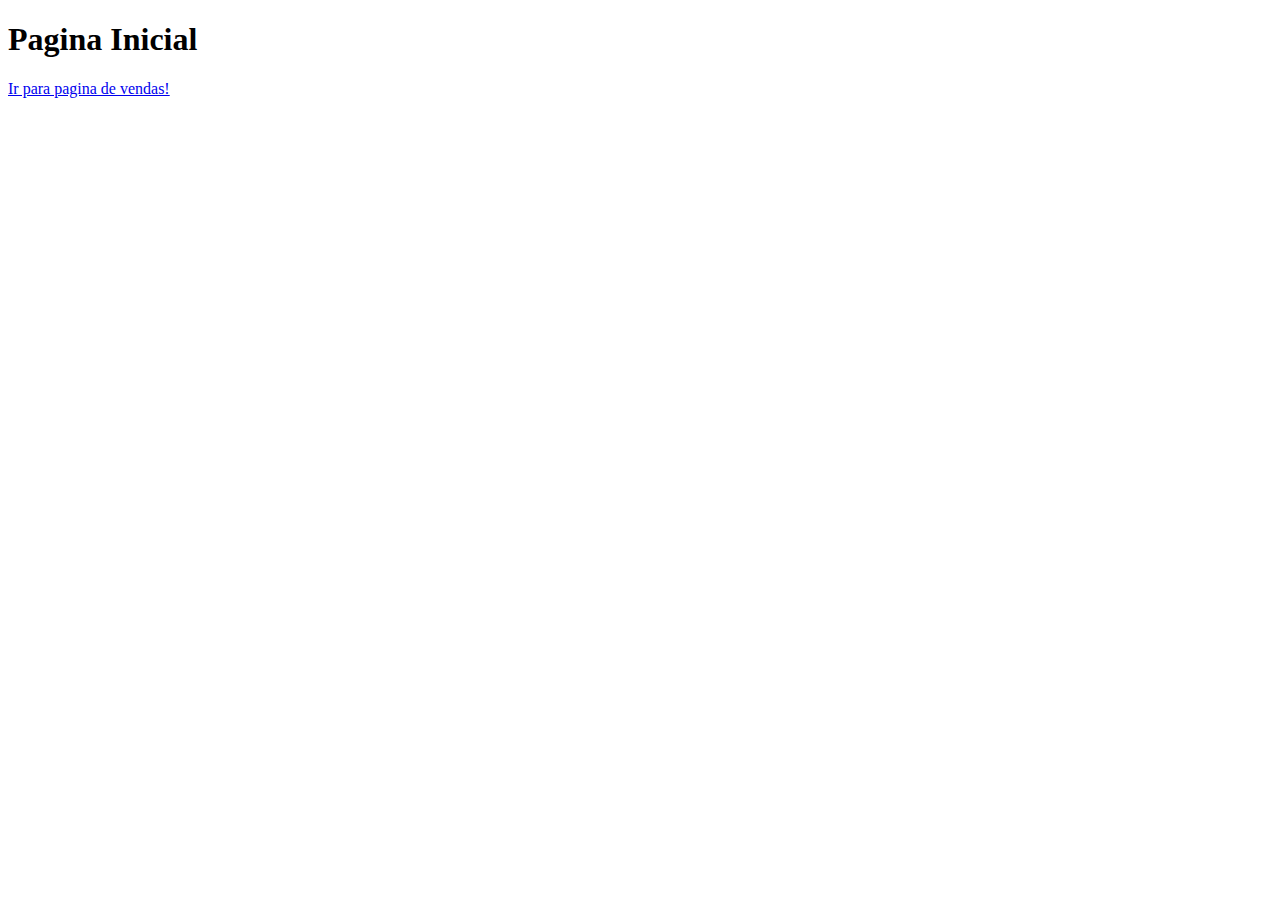
<file: index.html>
<!DOCTYPE html>
<html lang="en">

<head>
    <meta charset="UTF-8">
    <meta name="viewport" content="width=device-width, initial-scale=1.0">
    <title>Document</title>
</head>

<body>
    <h1>Pagina Inicial</h1>
    <a href="vendas.html">Ir para pagina de vendas!</a>
</body>

</html>
</file>
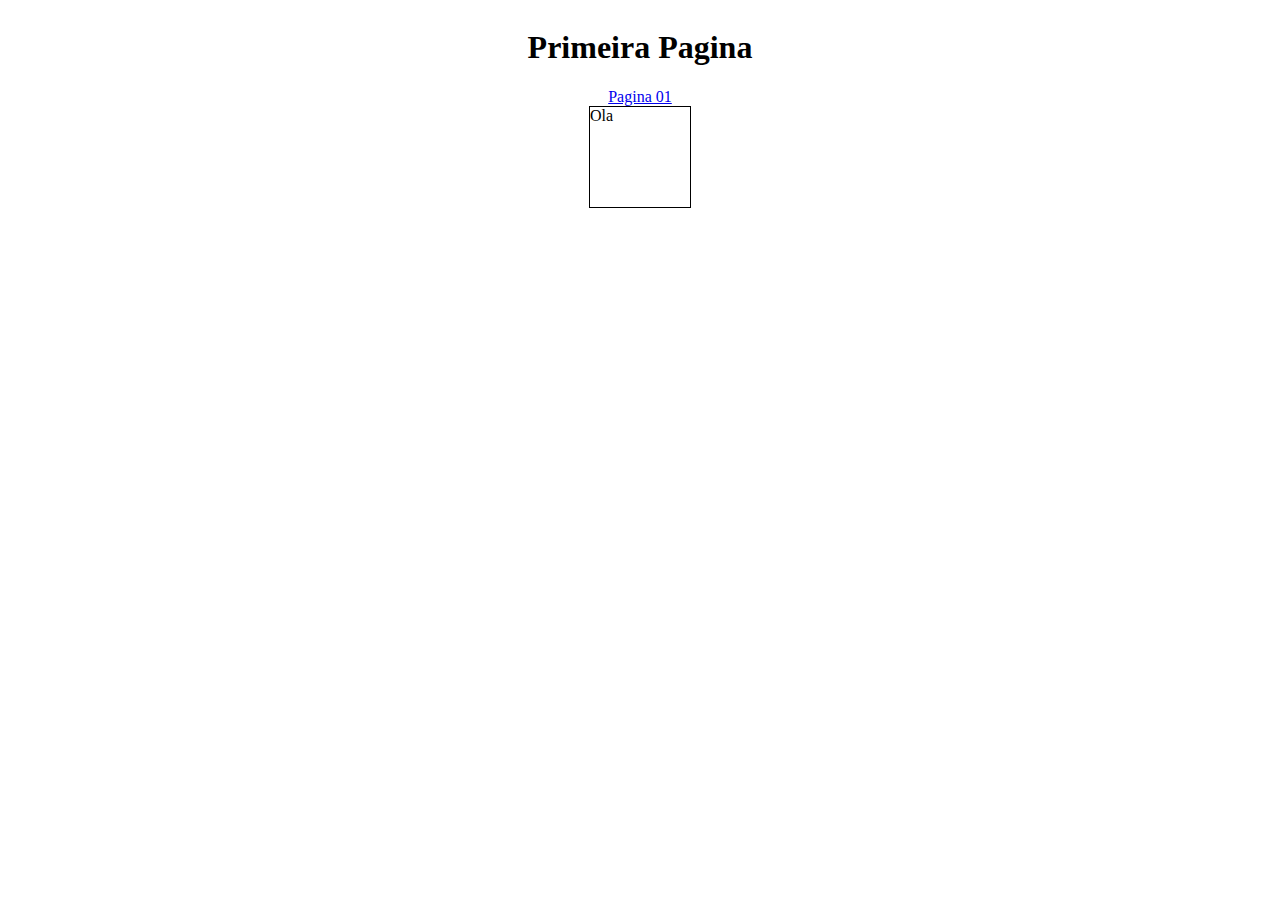
<file: front/index.html>
<!DOCTYPE html>
<html lang="en">

<head>
    <meta charset="UTF-8">
    <meta name="viewport" content="width=device-width, initial-scale=1.0">
    <title>Document</title>
    <link rel="stylesheet" href="css/style.css">
</head>

<body>


    <h1>Primeira Pagina</h1>
    <a href="html/page01.html">Pagina 01</a>

    <div class="div">
        Ola
    </div>

    <script src="js/script.js"></script>
</body>

</html>
</file>
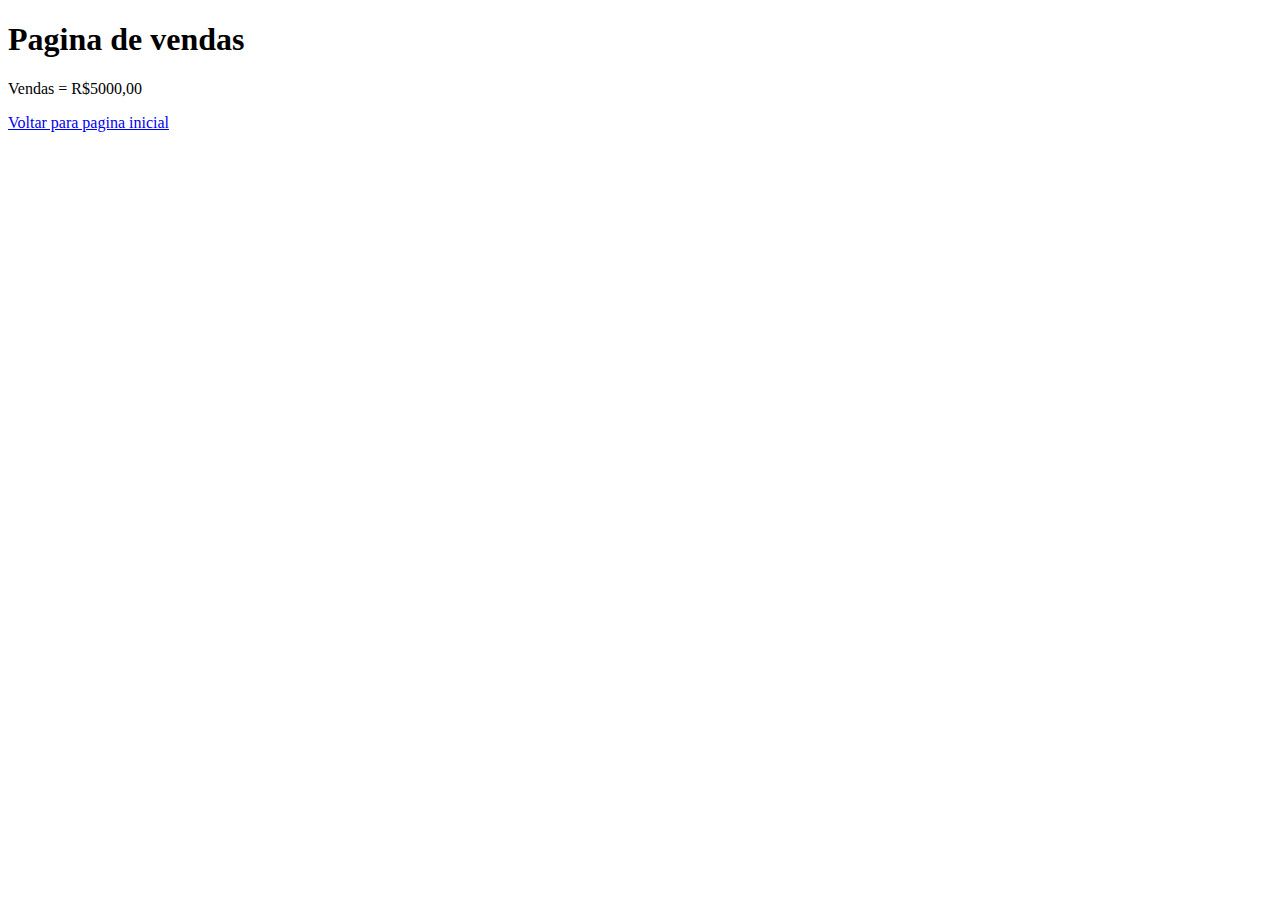
<file: vendas.html>
<!DOCTYPE html>
<html lang="en">

<head>
    <meta charset="UTF-8">
    <meta name="viewport" content="width=device-width, initial-scale=1.0">
    <title>Document</title>
</head>

<body>
    <h1>Pagina de vendas</h1>
    <p>Vendas = R$5000,00</p>
    <a href="index.html">Voltar para pagina inicial</a>

</body>

</html>
</file>
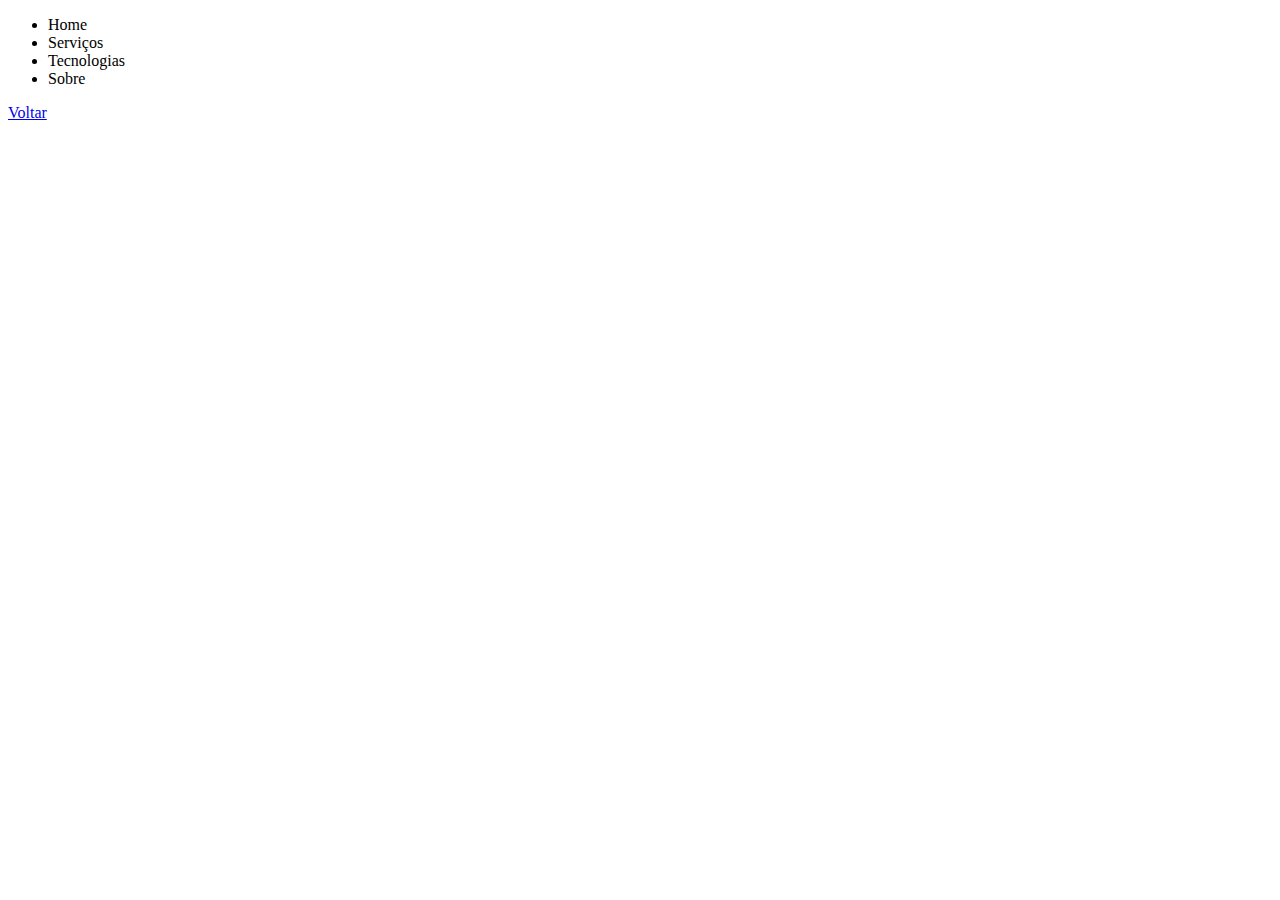
<file: front/html/page01.html>
<!DOCTYPE html>
<html lang="en">

<head>
    <meta charset="UTF-8">
    <meta name="viewport" content="width=device-width, initial-scale=1.0">
    <title>Document</title>
</head>

<body>
    <header>
        <nav>
            <ul>
                <li>
                    Home
                </li>
                <li>
                    Serviços
                </li>
                <li>
                    Tecnologias
                </li>
                <li>
                    Sobre
                </li>
            </ul>
        </nav>
    </header>

    <a href="../index.html">Voltar</a>
</body>

</html>
</file>
<file: front/css/style.css>
body {
    display: flex;
    flex-direction: column;
    align-items: center;
    justify-content: center;
}

div {
    width: 100px;
    height: 100px;
    border: 1px solid black;
}

.ativa {
    display: flex;
    align-items: center;
    justify-content: center;
    animation: girarDiv 3s forwards 0.4s infinite;
}

@keyframes girarDiv {
    0% {
        transform: rotate(0deg);
    }

    50% {
        transform: rotate(-90deg);
    }

    100% {
        transform: rotate(0deg);
    }
}
</file>
